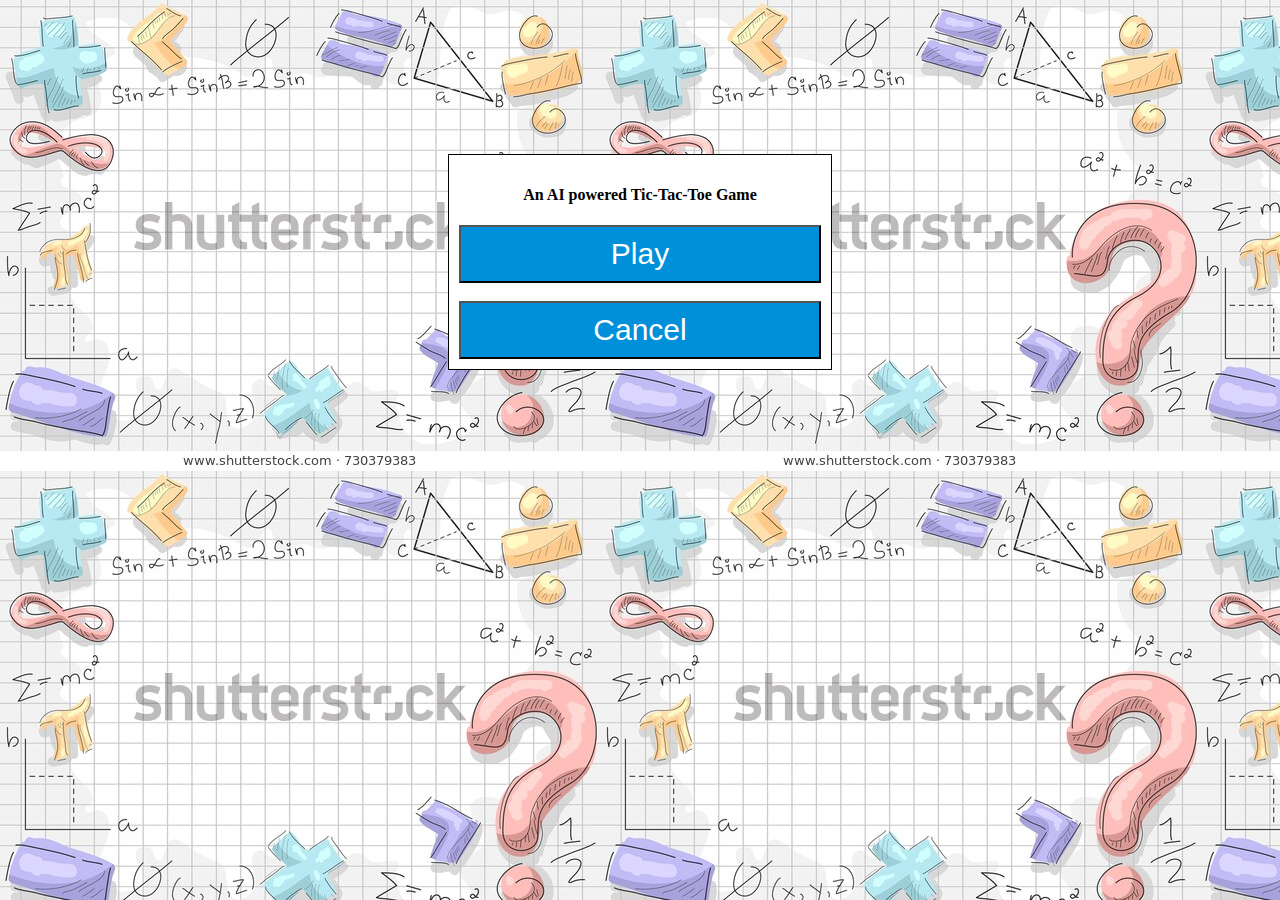
<file: index.html>
<!DOCTYPE html>
<html lang="en">
<head>
    <meta charset="UTF-8">
    <meta name="viewport" content="width=device-width, initial-scale=1.0">
    <link rel="stylesheet" href="design.css">
    <title>Tic-Tac-Toe</title>
</head>
<body>
    <div class="menu">
        <h4> An AI powered Tic-Tac-Toe Game</h4>
        <a href="./game.html"><button class="btn">Play</button></a><br><br>
        <button class="btn" onclick="back()">Cancel</button>
    </div>
    <script src="code.js"></script>
</body>
</html>
</file>
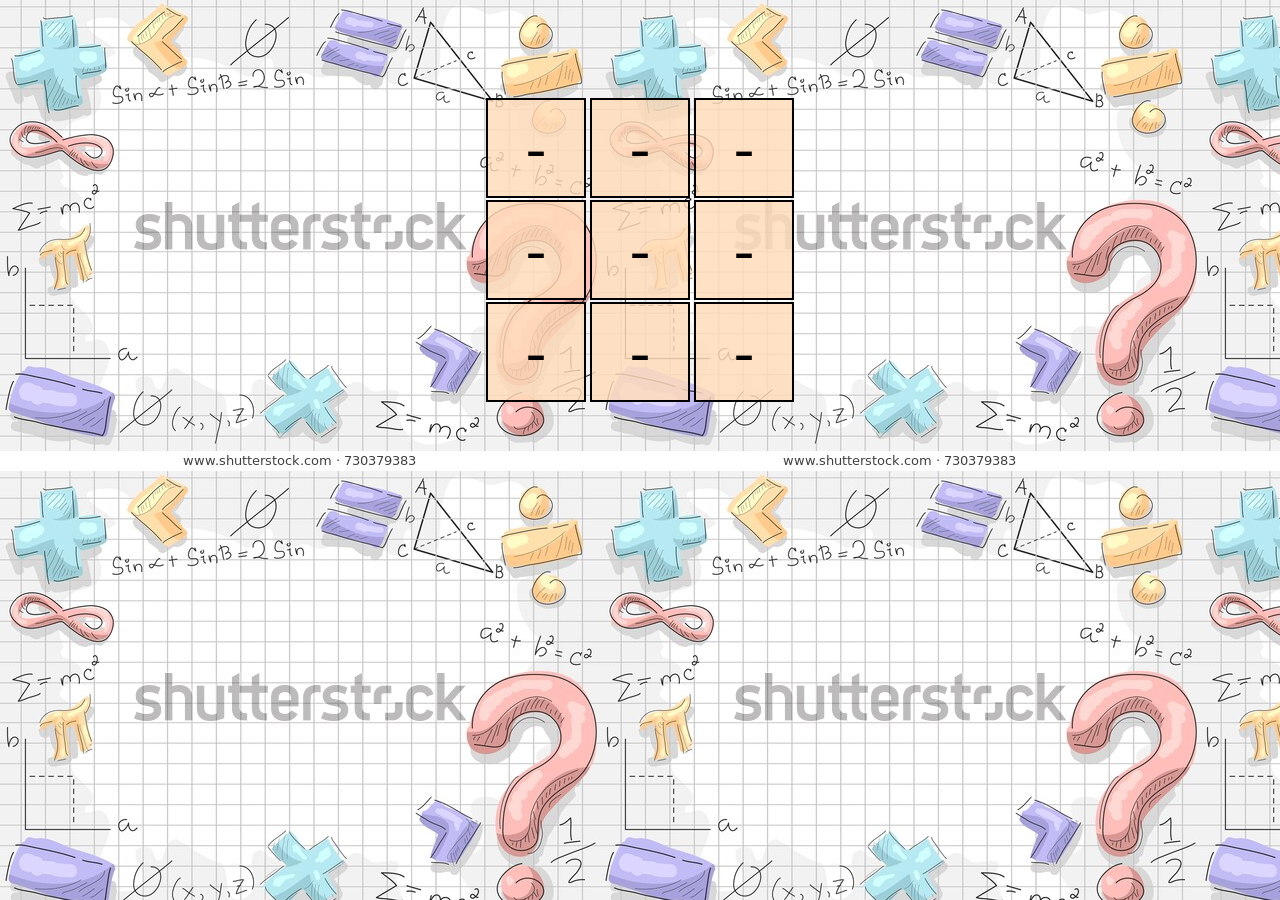
<file: game.html>
<!DOCTYPE html>
<html lang="en">
<head>
    <meta charset="UTF-8">
    <meta name="viewport" content="width=device-width, initial-scale=1.0">
    <link rel="stylesheet" href="game.css">
    <title>Play vs Computer !!!</title>
    <script src="./game.js" defer></script>
</head>
<body>
    <div id="cover"></div>
    <div id="overlay">
    </div>
    <div class="game-div">
        <div class="game-row">
            <div id="box1" class="game-cell">-</div>
            <div id="box2" class="game-cell">-</div>
            <div id="box3" class="game-cell">-</div>
        </div>
        <div class="game-row">
            <div id="box4" class="game-cell">-</div>
            <div id="box5" class="game-cell">-</div>
            <div id="box6" class="game-cell">-</div>
        </div>
        <div class="game-row">
            <div id="box7" class="game-cell">-</div>
            <div id="box8" class="game-cell">-</div>
            <div id="box9" class="game-cell">-</div>
        </div>
    </div>
</body>
</html>
</file>
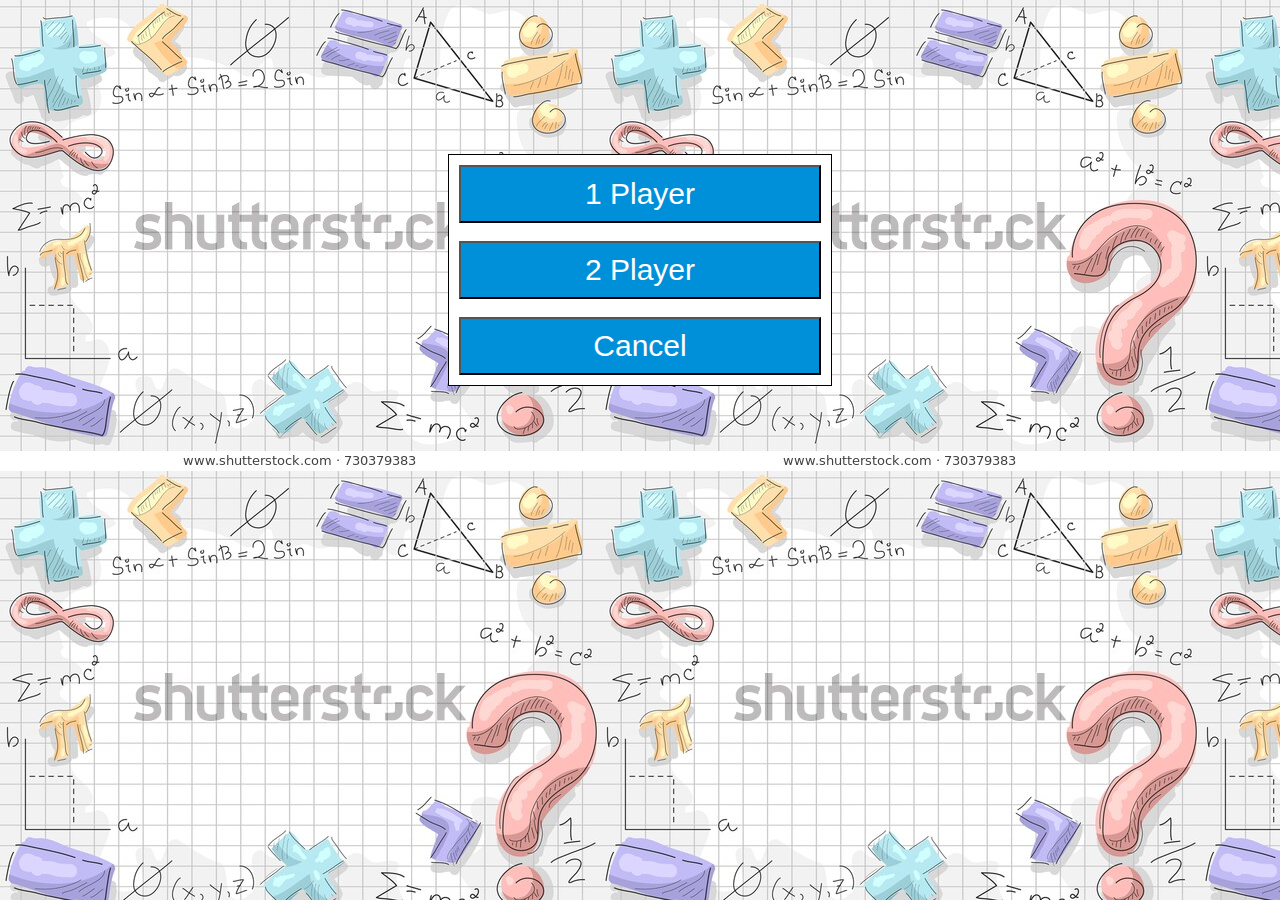
<file: ticf.html>
<!DOCTYPE html>
<html lang="en">
<head>
    <meta charset="UTF-8">
    <meta name="viewport" content="width=device-width, initial-scale=1.0">
    <link rel="stylesheet" href="design.css">
    <title>Tic-Tac-Toe</title>
</head>
<body>
    <div class="menu">
        <a href="\game\game.htm"><button class="btn"> 1 Player</button></a><br><br>
        <a href="\game\game.htm"><button class="btn"> 2 Player</button></a><br><br>
        <button class="btn" onclick="back()">Cancel</button>
    </div>
    <script src="code.js"></script>
</body>
</html>
</file>
<file: design.css>
*{
    box-sizing: border-box;
}
body{
    margin: 0px;
    background-image: url(back.jpg);
}
.menu{
    background-color: white;
    width: 30%;
    margin: auto;
    padding: 10px;
    margin-top: 12%;
    text-align: center;
    border: 1px solid black;
}
.btn{
    width: 100%;
    height: auto;
    padding: 10px;
    font-size: 30px;
    background-color: rgb(0,144,217);
    color: white;
}
.btn:hover{
    background-color: rgb(115,215,251);
    color: black;
    box-shadow: 0 4px 8px 0 rgba(0, 0, 0, 0.5), 0 6px 20px 0 rgba(0, 0, 0, 0.19);
    cursor: grab;
}
.btn:onclick{
    border: none;
}
a{
    text-decoration: none;
    color: white;
}
</file>
<file: game.css>
*{
    box-sizing: border-box;
}
body{
    margin: 0;
    background-image: url(back.jpg);
}
.game-div{
    display: flex;
    height: 500px;
    align-items: center;
    justify-content: center;
}
.game-cell{
    border: 2px solid black;
    display: flex;
    align-items: center;
    justify-content: center;
    padding: 6px;
    margin: 2px;
    width: 100px;
    height: 100px;
    font-size: 60px;
    background-color: rgba(255, 218, 185, 0.822);
}
.game-cell:hover{
    background-color: rgba(255, 234, 216, 0.925);
}
.game-cell:active{
    background-color: rgb(252, 176, 110);
}

#cover{
    position: fixed;
    width: 100%;
    height: 100%;
    background-color: rgba(0,0,0,0.5);
    display: none;
}
#overlay{
    position: fixed;
    background-color: white;
    width: 30%;
    height: 30%;
    margin: auto;
    z-index: 3;
    top: 20%;
    left: 35%;
    display: none;
    justify-content: center;
    align-items: center;
    font-size: 25px;
    border: 1px solid black;
}
</file>
